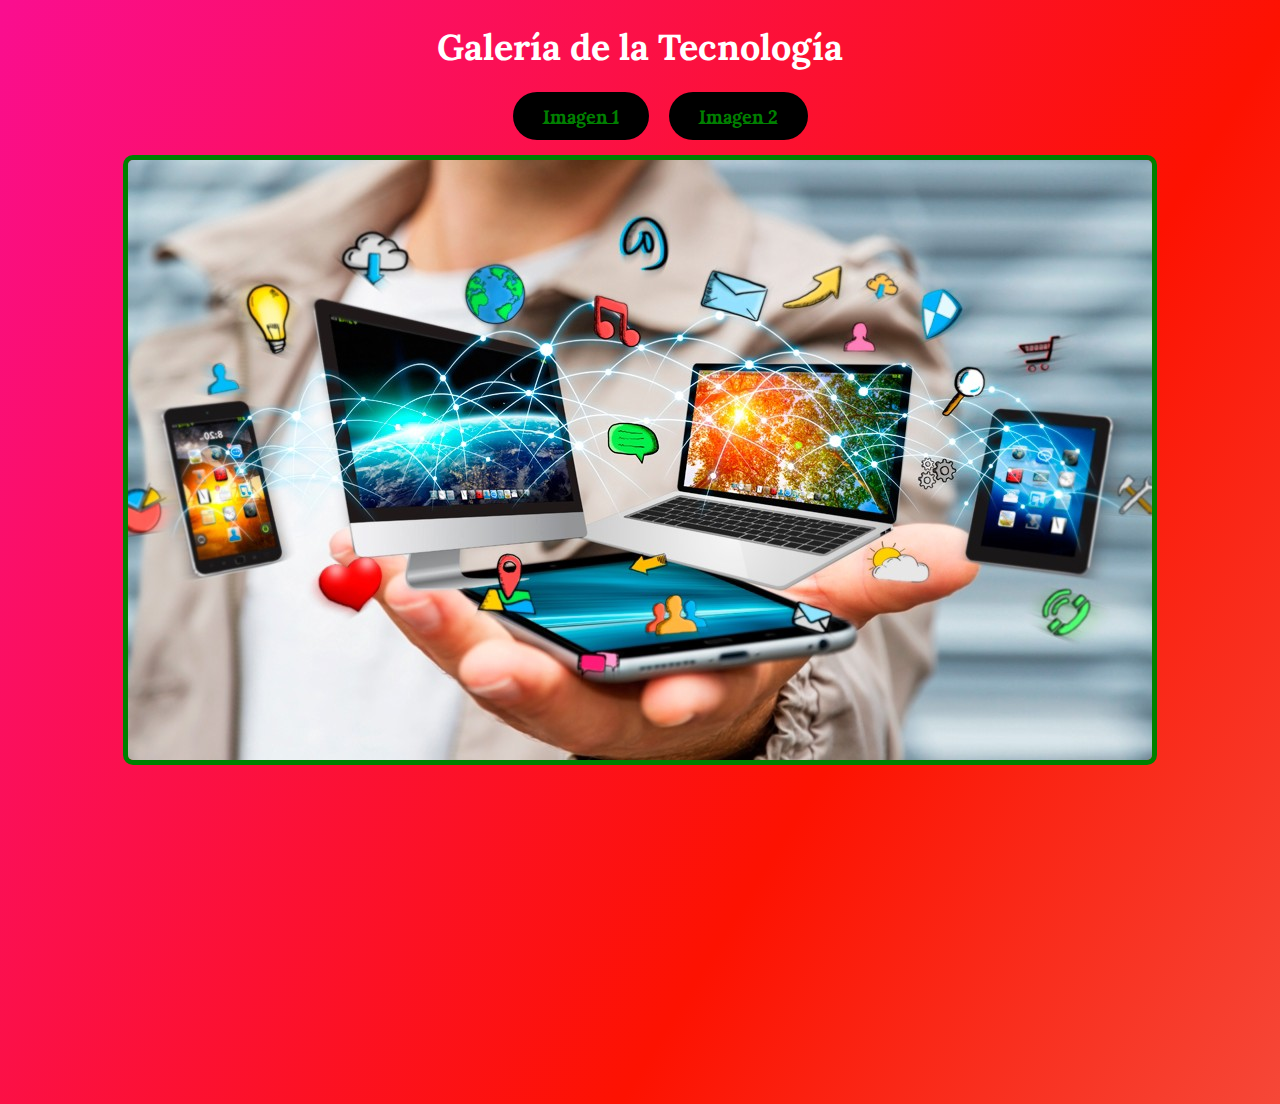
<file: index.html>
<!DOCTYPE html>
<html lang="es">
<head>
    <meta charset="UTF-8">
    <meta name="viewport" content="width=device-width, initial-scale=1.0">
    <link rel="preconnect" href="https://fonts.googleapis.com">
    <link rel="preconnect" href="https://fonts.gstatic.com" crossorigin>
    <link href="https://fonts.googleapis.com/css2?family=Lora&family=Outfit:wght@200;400;500&family=Poppins:wght@100&display=swap" rel="stylesheet">
    <title>Galería de la Tecnología - Index</title>
    <link rel="stylesheet" href="styles.css">
</head>
<body>
    <h1>Galería de la Tecnología</h1>
<ul>   
    <li>
        <a href="page1.html" title="Imagen 1" class="link-button">Imagen 1</a>
    </li>
    <br>
    <li>
        <a href="page1.html" title="Imagen 2" class="link-button">Imagen 2</a>
    </li>
</ul> 
    <img src="img3.jpeg" alt="Imagen de tecnologias" class="image"/>
</body>
</html>
</file>
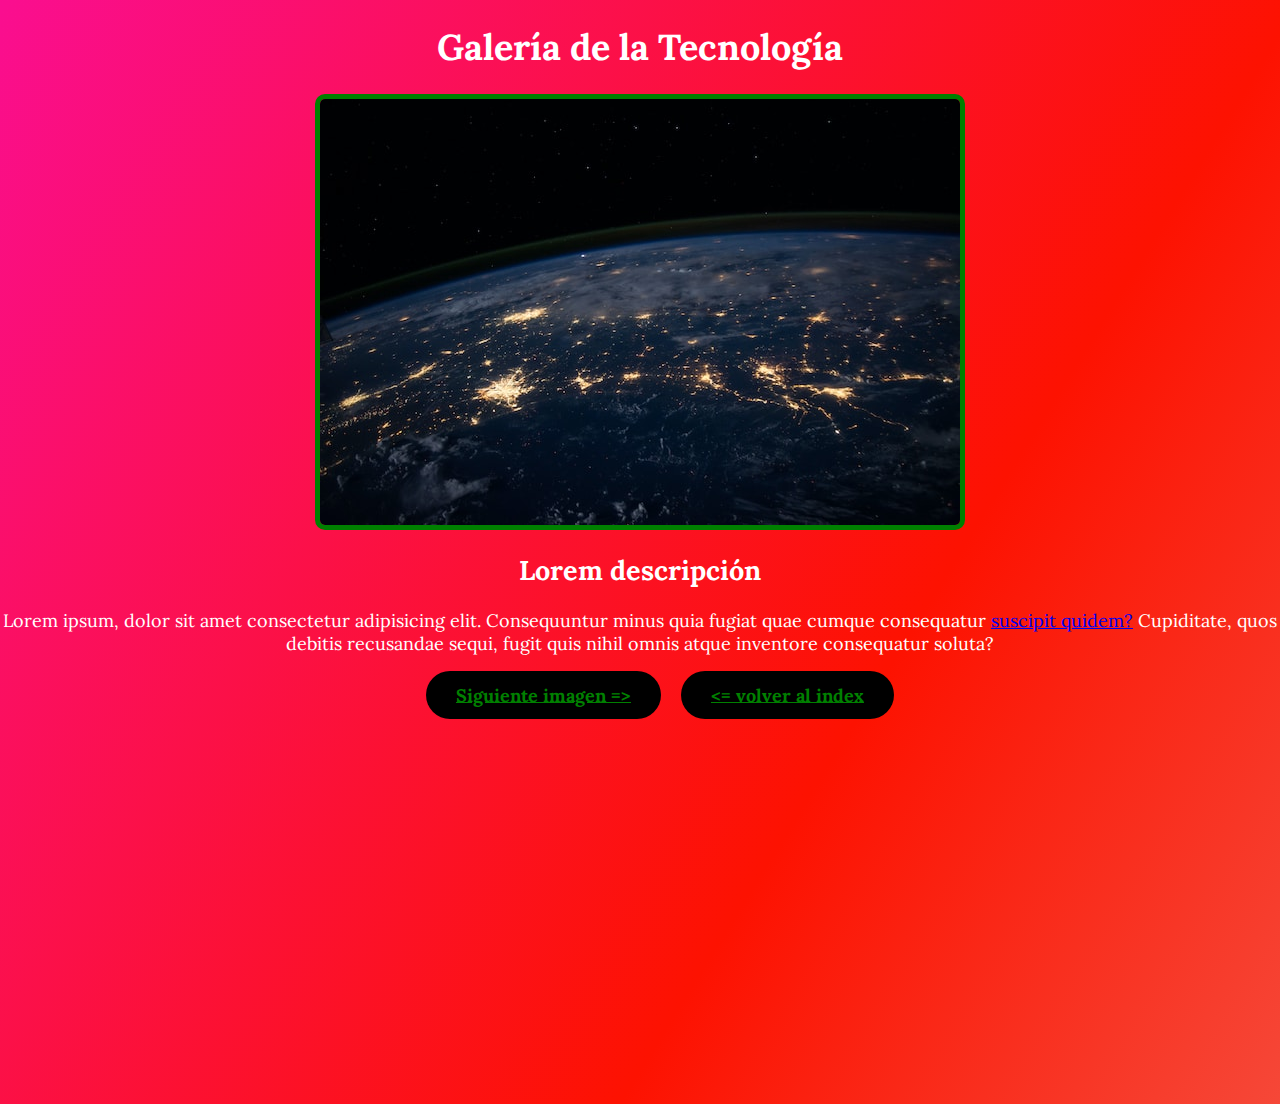
<file: page1.html>
<!DOCTYPE html>
<html lang="es">

<head>
    <meta charset="UTF-8">
    <meta name="viewport" content="width=device-width, initial-scale=1.0">
    <link rel="preconnect" href="https://fonts.gstatic.com" crossorigin>
    <link href="https://fonts.googleapis.com/css2?family=Lora&family=Outfit:wght@200;400;500&family=Poppins:wght@100&display=swap" rel="stylesheet">
    <title>Galería de la Tecnología - Página 1</title>
    <link rel="stylesheet" href="styles.css">
</head>

<body>
    <h1>Galería de la Tecnología</h1>
    <img src="img1.jpg" alt="Imagen de la NASA" class="image" />
    <h2>Lorem descripción</h2>
    <p>Lorem ipsum, dolor sit amet consectetur adipisicing elit. Consequuntur minus quia fugiat quae cumque consequatur
        <a href="page2.html">suscipit quidem?</a> Cupiditate, quos debitis recusandae sequi, fugit quis nihil omnis
        atque inventore consequatur
        soluta?
    </p>
<ul>
    <li>
        <a href="page2.html" title="Imagen siguiente" class="link-button">Siguiente imagen =&gt;</a>
    </li>
    <br>
    <li>
        <a href="index.html" title="volver al index" class="link-button">&lt;= volver al index</a>
    </li>
</ul>
</body>

</html>
</file>
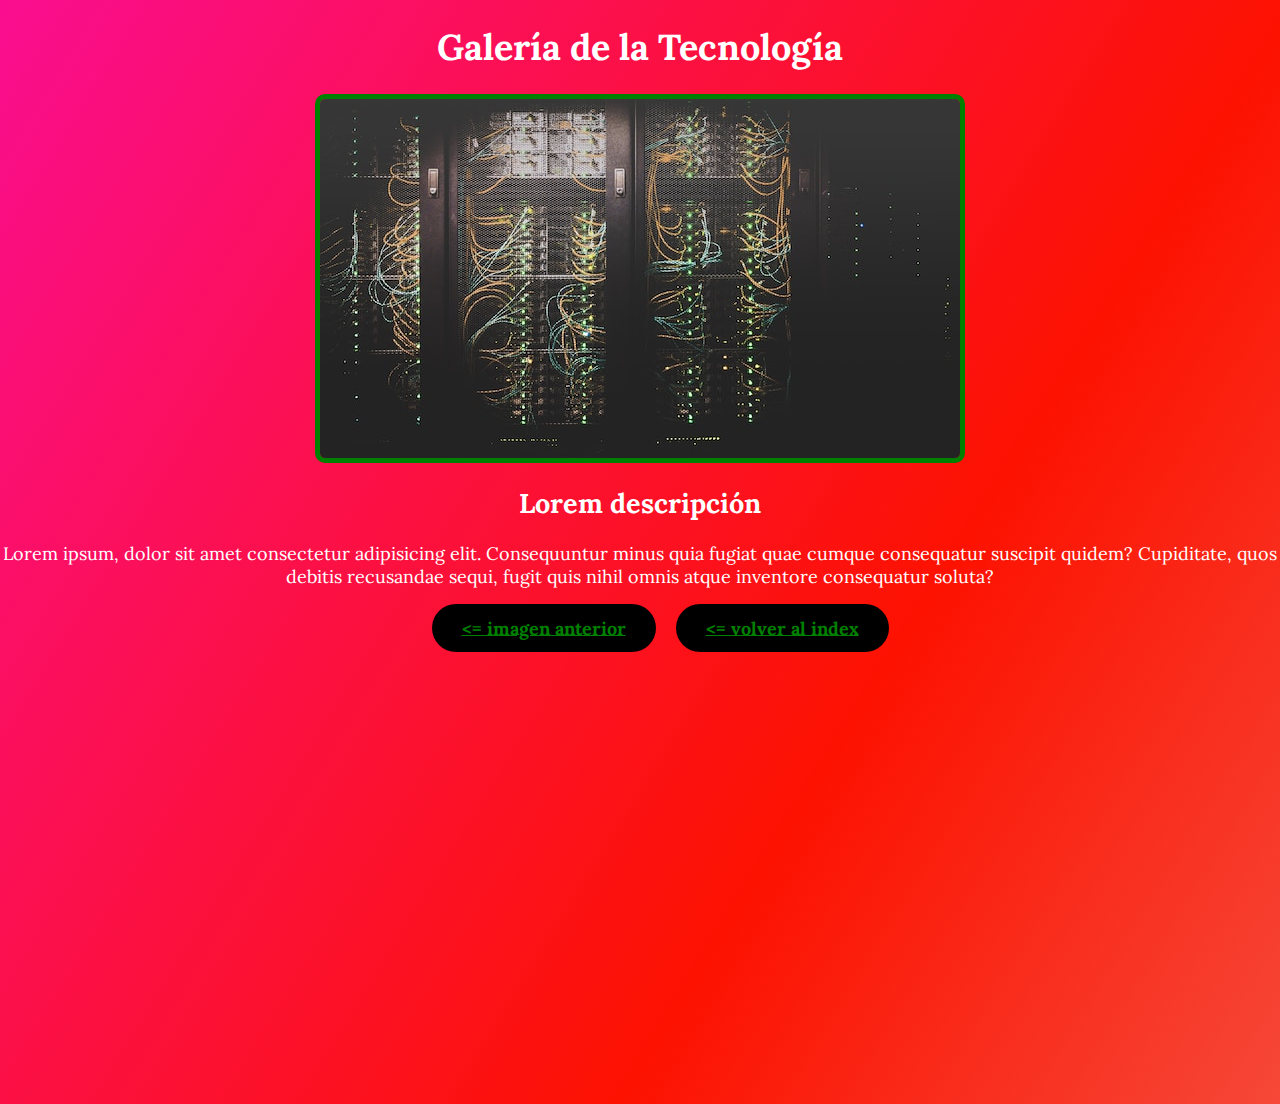
<file: page2.html>
<!DOCTYPE html>
<html lang="es">

<head>
    <meta charset="UTF-8">
    <meta name="viewport" content="width=device-width, initial-scale=1.0">
    <link rel="preconnect" href="https://fonts.googleapis.com">
    <link rel="preconnect" href="https://fonts.gstatic.com" crossorigin>
    <link href="https://fonts.googleapis.com/css2?family=Lora&family=Outfit:wght@200;400;500&family=Poppins:wght@100&display=swap" rel="stylesheet">
    <title>Galería de la Tecnología - Página 2</title>
    <link rel="stylesheet" href="styles.css">
</head>

<body>
    <h1>Galería de la Tecnología</h1>
    <img src="img2.jpg" alt="Sala de servidores" class="image" />
    <h2>Lorem descripción</h2>
    <p>Lorem ipsum, dolor sit amet consectetur adipisicing elit. Consequuntur minus quia fugiat quae cumque consequatur
        suscipit quidem? Cupiditate, quos debitis recusandae sequi, fugit quis nihil omnis atque inventore consequatur
        soluta?</p>
<ul>     
    <li>
        <a href="page1.html" title="imagen anterior" class="link-button">&lt;= imagen anterior</a>
    </li>
    <br>
    <li>
        <a href="index.html" title="volver al index" class="link-button">&lt;= volver al index</a>
    </li>
</ul> 
</body>

</html>
</file>
<file: styles.css>
body {
  width: 100%;
  height: 120vh;
  background: linear-gradient(-45rad, rgb(255, 196, 2), rgb(247, 122, 6) ,rgba(228, 41, 17, 0.616),rgb(253, 18, 1), rgb(250, 14, 144));
  position: relative;
  background-size: 300% 200%;
  animation: fondo 30s ease-in-out infinite;
  z-index: -1;
    font-family: 'Lora', serif;
    color: white;
    font-size: large;
    font-weight: 200;
    margin: 0;
    padding: 0;
    text-align: center;
}
@keyframes fondo{
  0%{background-position: 0 50%;}
  50%{background-position:100% 50%;}
  100%{background-position:0 50%;}
}
.image{
    border: 5px solid green;
    border-radius: 10px;
    display: block; 
    margin: 10px auto; 
    max-width: 100%;
}

ul{
  display: flex;
  justify-content: center;
}
li{
  list-style: none;
  margin: 10px;
  align-content: center;
}
.link-button {
    padding: 12.5px 30px;
    border: 0;
    border-radius: 100px;
    background-color: black;
    color:green;
    font-weight: Bold;
    transition: all 0.5s;
    -webkit-transition: all 0.5s;
    margin-top: 3%
    margin-button: 3%
  }
  
  .link-button:hover {
    background-color: #6fc5ff;
    box-shadow: 0 0 20px #6fc5ff50;
    transform: scale(1.1);
  }
  
  .link-button:active {
    background-color: #3d94cf;
    transition: all 0.25s;
    -webkit-transition: all 0.25s;
    box-shadow: none;
    transform: scale(0.98);
  }
</file>
